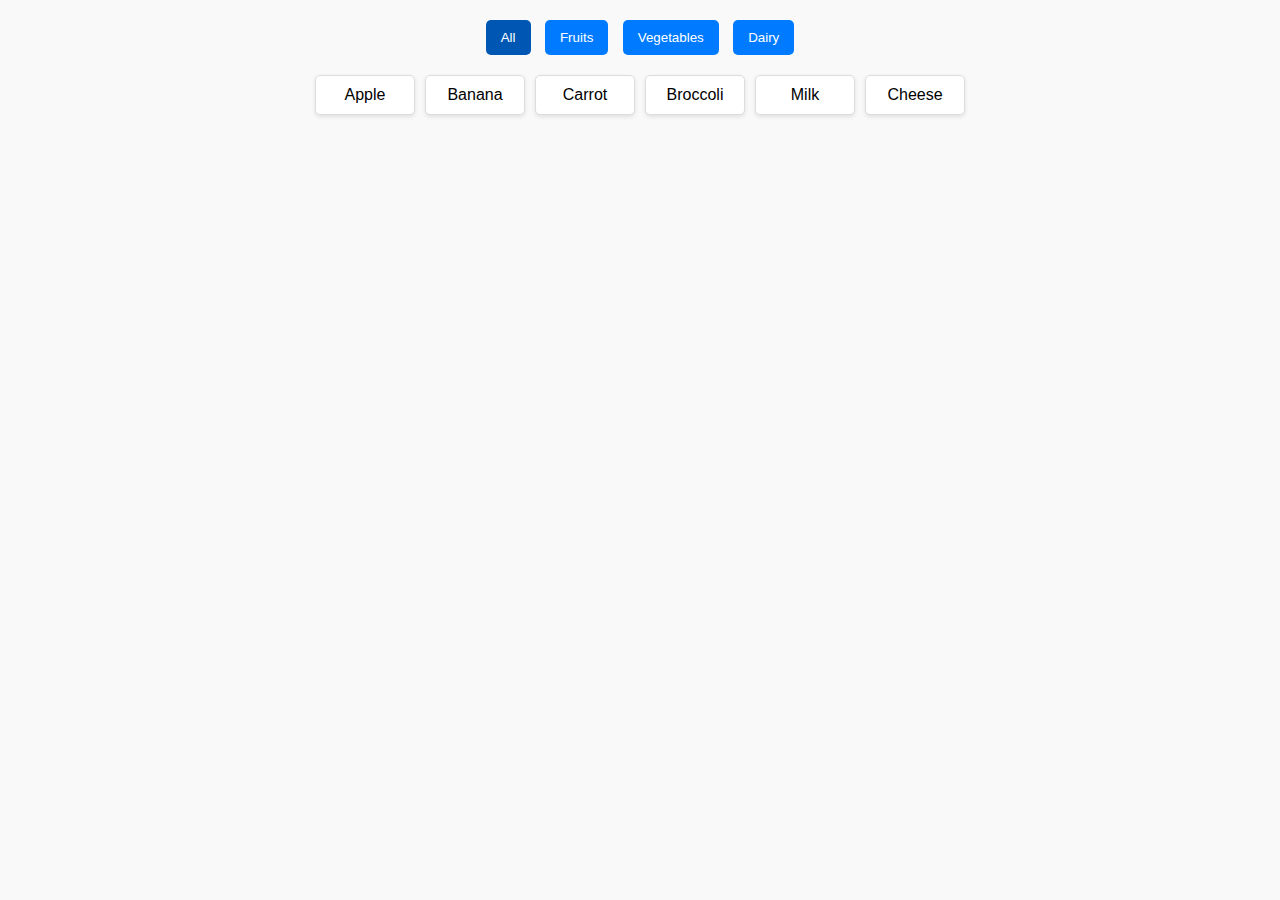
<file: 1 видео/index.html>
<!DOCTYPE html>
<html lang="en">
<head>
  <meta charset="UTF-8" />
  <meta name="viewport" content="width=device-width, initial-scale=1.0" />
  <title>6 задание (1видео)</title>
  <link rel="stylesheet" href="style.css" />
</head>
<body>
  <div class="filter-buttons">
    <button data-category="all" class="active">All</button>
    <button data-category="fruits">Fruits</button>
    <button data-category="vegetables">Vegetables</button>
    <button data-category="dairy">Dairy</button>
  </div>

  <div class="items">
    <div class="item" data-category="fruits">Apple</div>
    <div class="item" data-category="fruits">Banana</div>
    <div class="item" data-category="vegetables">Carrot</div>
    <div class="item" data-category="vegetables">Broccoli</div>
    <div class="item" data-category="dairy">Milk</div>
    <div class="item" data-category="dairy">Cheese</div>
  </div>

  <script src="script.js"></script>
</body>
</html>
</file>
<file: 1 видео/style.css>
* {
  margin: 0;
  padding: 0;
  box-sizing: border-box;
}

body {
  font-family: Arial, sans-serif;
  display: flex;
  flex-direction: column;
  align-items: center;
  margin: 0;
  padding: 20px;
  background-color: #f9f9f9;
}

.filter-buttons {
  margin-bottom: 20px;
}

.filter-buttons button {
  padding: 10px 15px;
  margin: 0 5px;
  border: none;
  background-color: #007bff;
  color: #fff;
  border-radius: 5px;
  cursor: pointer;
  transition: background-color 0.3s ease;
}

.filter-buttons button:hover {
  background-color: #0056b3;
}

.filter-buttons button.active {
  background-color: #0056b3;
}

.items {
  display: flex;
  flex-wrap: wrap;
  gap: 10px;
  justify-content: center;
}

.item {
  width: 100px;
  padding: 10px;
  border: 1px solid #ddd;
  border-radius: 5px;
  text-align: center;
  background-color: #fff;
  box-shadow: 0 2px 4px rgba(0, 0, 0, 0.1);
}

.hidden {
  display: none;
}
</file>
